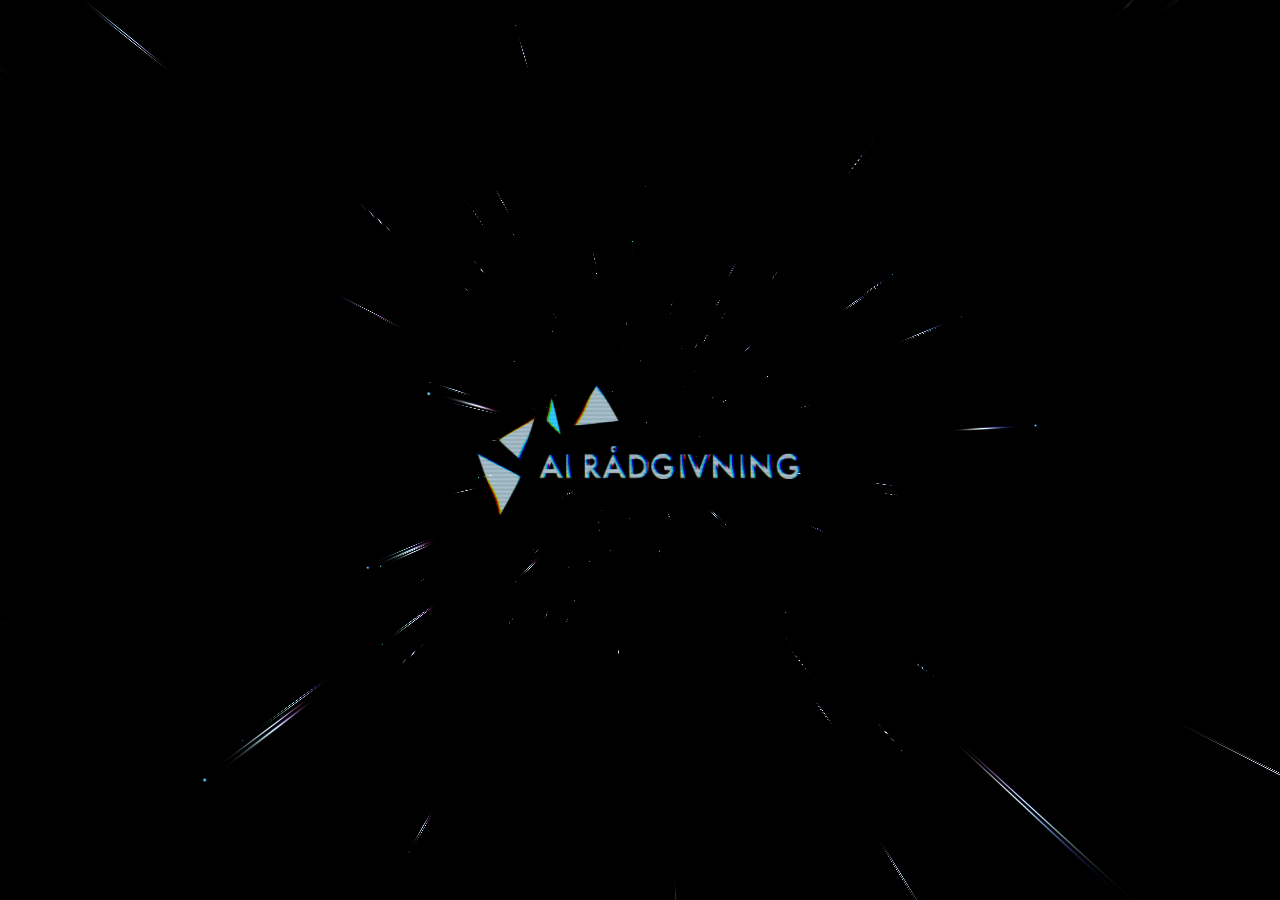
<file: plash-wallpaper/index.html>
<!DOCTYPE html>
<html lang="en">
  <head>
    <meta charset="utf-8">
    <meta name="viewport" content="width=device-width,initial-scale=1">
    <title>Three.js Wallpaper</title>
    <style>
      html, body {
        margin: 0;
        padding: 0;
        overflow: hidden;
        background: black;
        width: 100%;
        height: 100%;
      }
      canvas {
        display: block;
        width: 100vw;
        height: 100vh;
      }
    </style>
  </head>
  <body>
    <canvas id="bg"></canvas>
    <script type="importmap">
      {
        "imports": {
          "three": "./three.module.min.js"
        }
      }
    </script>
    <script type="module" src="animation.js"></script>
  </body>
</html>
</file>
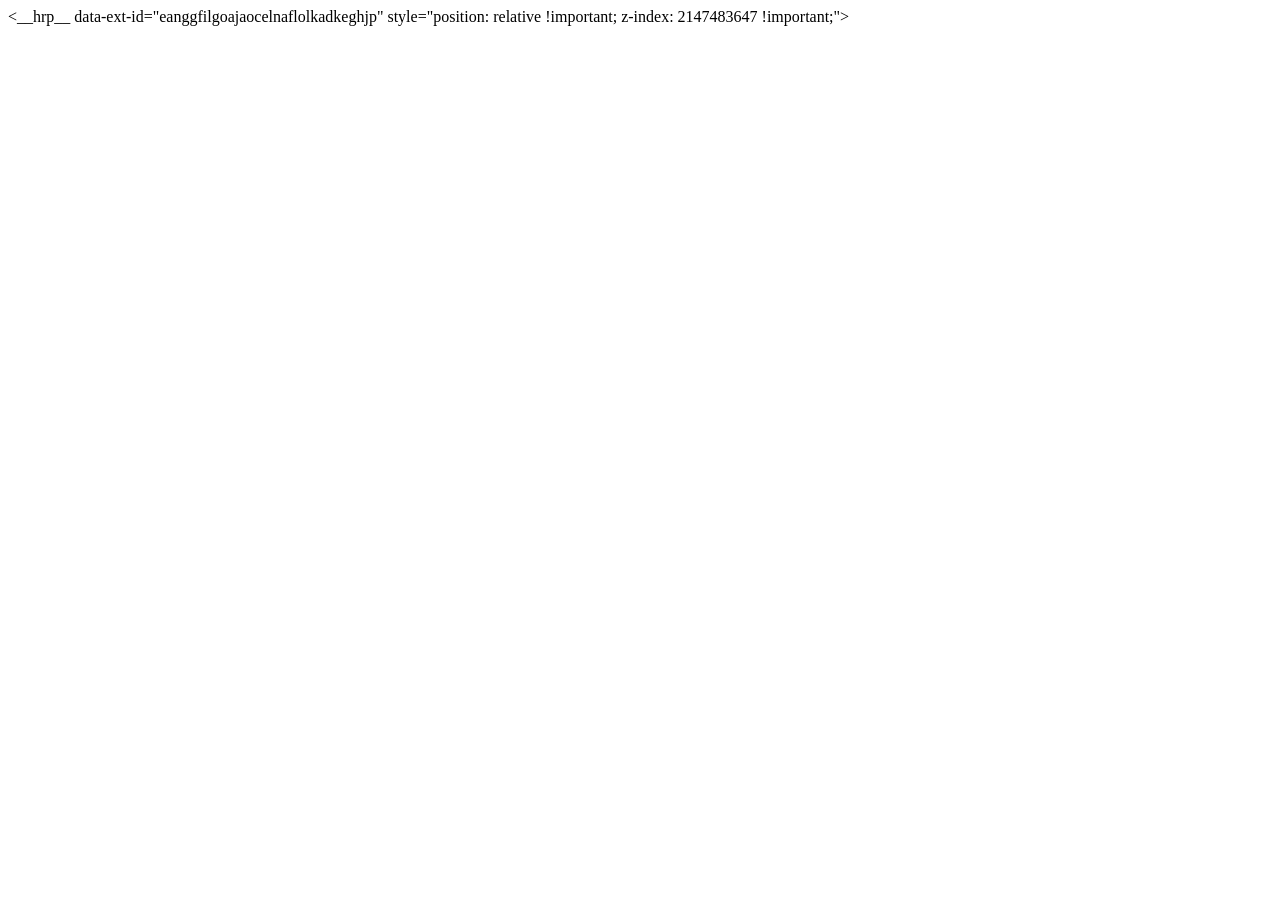
<file: AI Builders Unconference_ Building Better AI Together · Luma_files/controller-with-preconnect-83ce8c8f57abac3de210863560013abb.html>
<!DOCTYPE html>
<!-- saved from url=(0709)https://js.stripe.com/v3/controller-with-preconnect-83ce8c8f57abac3de210863560013abb.html#__shared_params__[version]=v3&__shared_params__[light_experiment_assignments]=%7B%22token%22%3A%226e1bd3dd-5193-45dc-9695-d6587c44e291%22%2C%22assignments%22%3A%7B%7D%7D&apiKey=pk_live_aiaR8bh0yCqQqHVYcNXcEDkq&stripeJsId=6e1bd3dd-5193-45dc-9695-d6587c44e291&stripeObjId=sobj-3685e6ad-df76-473f-8e2a-4e92144b6393&firstStripeInstanceCreatedLatency=15&controllerCount=1&isCheckout=false&stripeJsLoadTime=1763973597676&manualBrowserDeprecationRollout=false&mids[guid]=NA&mids[muid]=a9c23a96-3666-493d-9a27-28cf2fec172bf11efc&mids[sid]=NA&referrer=https%3A%2F%2Fluma.com%2Fph25kn8d&controllerId=__privateStripeController0841 -->
<html lang="en" style="--vsc-domain: &quot;js.stripe.com&quot;;"><__hrp__ data-ext-id="eanggfilgoajaocelnaflolkadkeghjp" style="position: relative !important; z-index: 2147483647 !important;"><link href="chrome-extension://eanggfilgoajaocelnaflolkadkeghjp/nj.css" rel="stylesheet"></__hrp__><head><meta http-equiv="Content-Type" content="text/html; charset=UTF-8"><link rel="preconnect" href="https://api.stripe.com/" crossorigin=""><link rel="preconnect" href="https://merchant-ui-api.stripe.com/" crossorigin=""><meta http-equiv="origin-trial" content="AtD0WrnMwAPI4nWWCvreE+vpgPVz45SO/1fG1IZRNpBsdWZOZN6SKr0ynC11KuzrvT903WrEU+N9Ik/RpiCRTAEAAABbeyJvcmlnaW4iOiJodHRwczovL3N0cmlwZS5jb206NDQzIiwiZmVhdHVyZSI6IlRwY2QiLCJleHBpcnkiOjE3MzUzNDM5OTksImlzU3ViZG9tYWluIjp0cnVlfQ=="><script defer="defer" src="./shared-4b9ca1ebc23c676c6e19da6f4c58dbd5.js"></script><script defer="defer" src="./controller-with-preconnect-092006a996cb8b31d014206aff716714.js"></script></head><body></body></html>
</file>
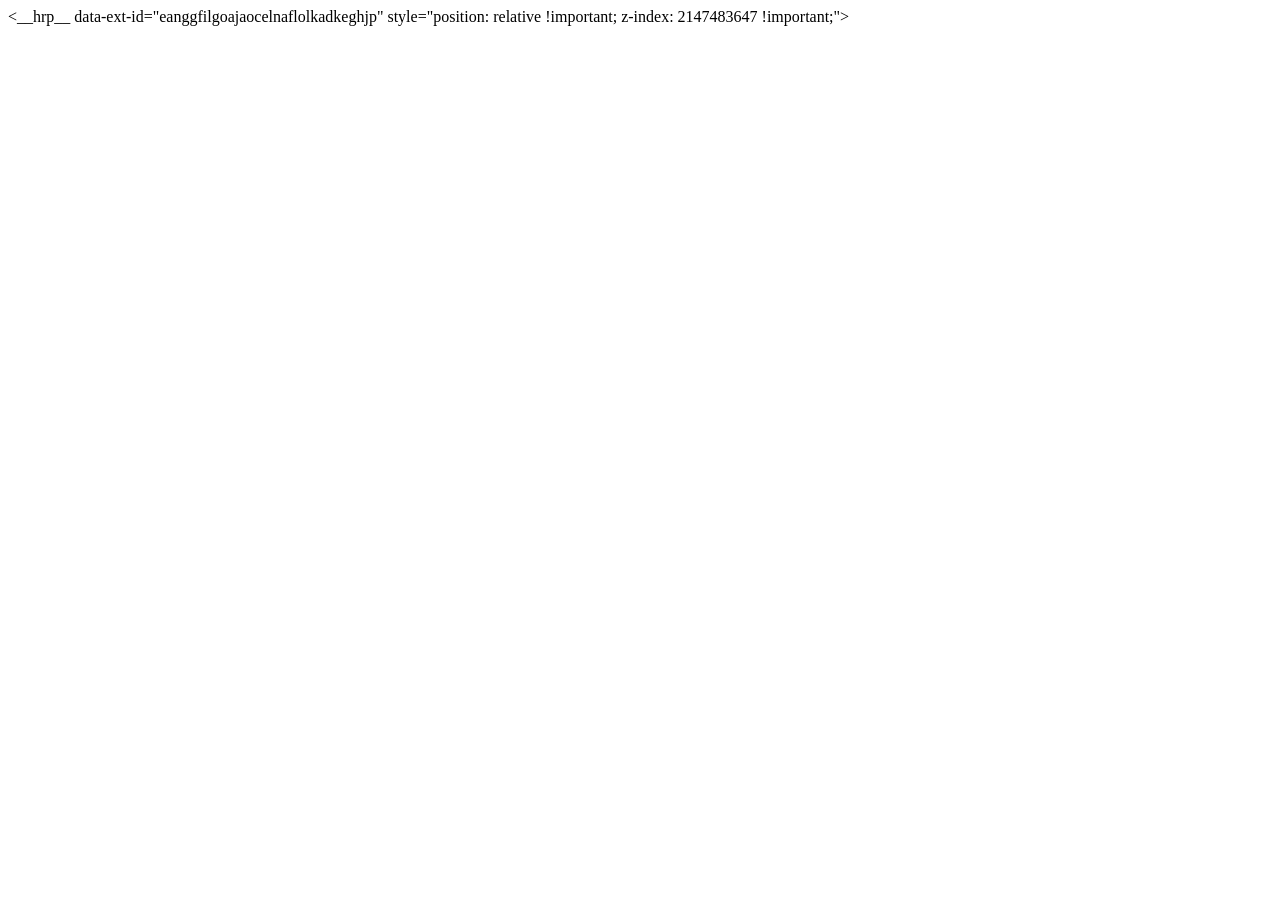
<file: AI Builders Unconference_ Building Better AI Together · Luma_files/inner.html>
<!DOCTYPE html>
<!-- saved from url=(0318)https://m.stripe.network/inner.html#url=https%3A%2F%2Fluma.com%2Fph25kn8d&title=AI%20Builders%20Unconference%3A%20Building%20Better%20AI%20Together%20%C2%B7%20Luma&referrer=https%3A%2F%2Fhaystack.deepset.ai%2F&muid=a9c23a96-3666-493d-9a27-28cf2fec172bf11efc&sid=NA&version=6&preview=false&__shared_params__[version]=v3 -->
<html style="--vsc-domain: &quot;m.stripe.network&quot;;"><__hrp__ data-ext-id="eanggfilgoajaocelnaflolkadkeghjp" style="position: relative !important; z-index: 2147483647 !important;"><link href="chrome-extension://eanggfilgoajaocelnaflolkadkeghjp/nj.css" rel="stylesheet"></__hrp__><head><meta http-equiv="Content-Type" content="text/html; charset=UTF-8"><title>StripeM-Inner</title></head><body><script>!function(){var e=document.createElement("script");e.defer=!0,e.src="out-4.5.45.js",e.onload=function(){var e;window.StripeM&&(e=window.location.hash,/ping=false/.test(e)||(e=(e=e.match(/version=(4|6)/))?e[1]:"4",window.StripeM.p({t:!0,v:e})),e=function(e){if(window.opener||window.parent||window)try{var i=((t=JSON.parse(e.data)).message||t).action,t=t.message?t.message.payload:t;switch(i){case"ping":window.StripeM.p({t:!0,o:{muid:t.muid,sid:t.sid,referrer:t.referrer,url:t.url,title:t.title,v2:t.v2},v:t.version||"4"});break;case"track":if(!t.source||!t.data)return;window.StripeM.b({muid:t.muid,sid:t.sid,url:t.url,source:t.source,data:t.data},t.version||"4")}}catch(e){}},window.addEventListener?window.addEventListener("message",e,!1):window.attachEvent("onMessage",e))},document.body.appendChild(e)}()</script><script defer="" src="./out-4.5.45.js"></script></body></html>
</file>
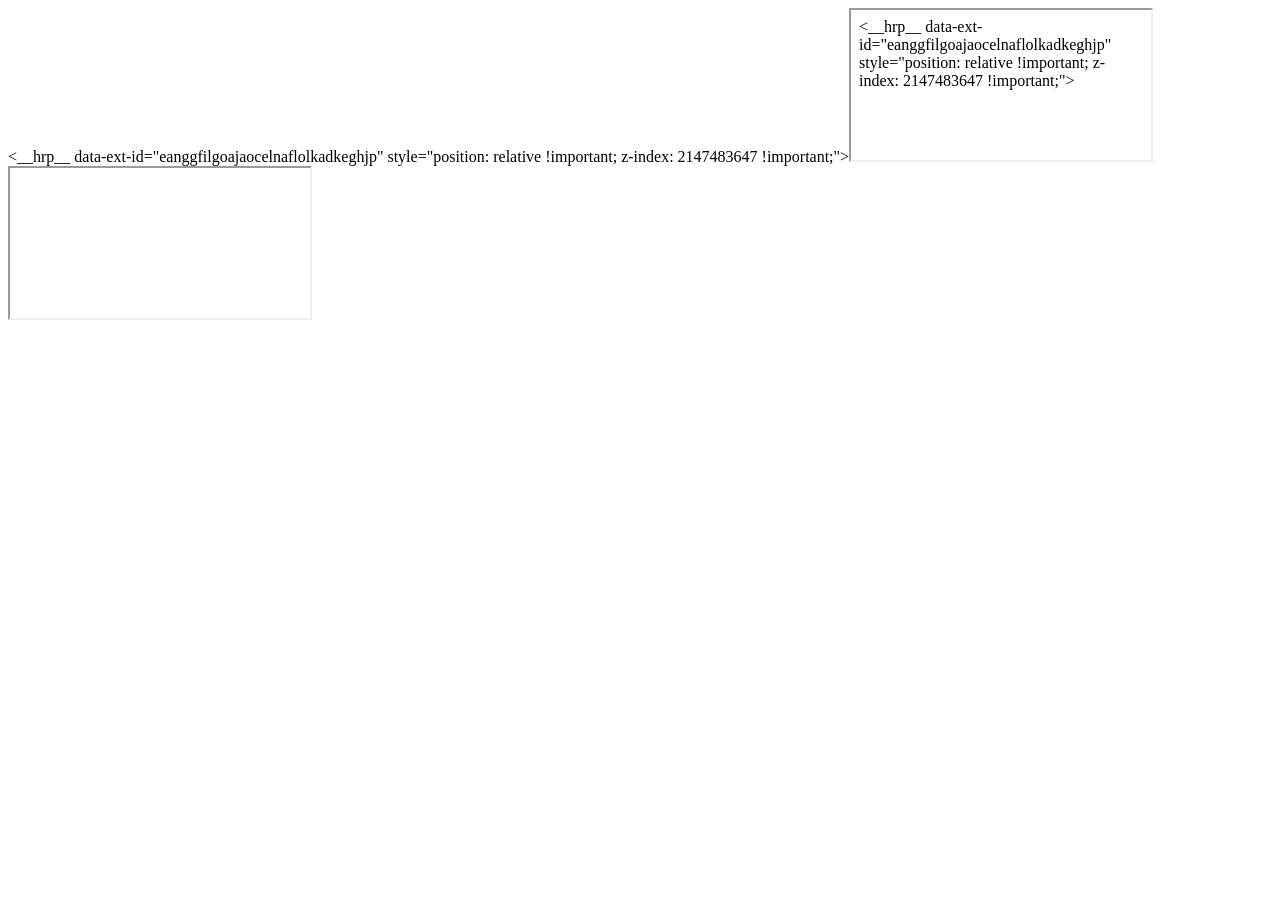
<file: AI Builders Unconference_ Building Better AI Together · Luma_files/m-outer-3437aaddcdf6922d623e172c2d6f9278.html>
<!DOCTYPE html>
<!-- saved from url=(0353)https://js.stripe.com/v3/m-outer-3437aaddcdf6922d623e172c2d6f9278.html#url=https%3A%2F%2Fluma.com%2Fph25kn8d&title=AI%20Builders%20Unconference%3A%20Building%20Better%20AI%20Together%20%C2%B7%20Luma&referrer=https%3A%2F%2Fhaystack.deepset.ai%2F&muid=a9c23a96-3666-493d-9a27-28cf2fec172bf11efc&sid=NA&version=6&preview=false&__shared_params__[version]=v3 -->
<html style="--vsc-domain: &quot;js.stripe.com&quot;;"><__hrp__ data-ext-id="eanggfilgoajaocelnaflolkadkeghjp" style="position: relative !important; z-index: 2147483647 !important;"><link href="chrome-extension://eanggfilgoajaocelnaflolkadkeghjp/nj.css" rel="stylesheet"></__hrp__><head><meta http-equiv="Content-Type" content="text/html; charset=UTF-8"><script defer="defer" src="./m-outer-15a2b40a058ddff1cffdb63779fe3de1.js"></script></head><body><iframe src="./inner.html"></iframe></body></html>
</file>
